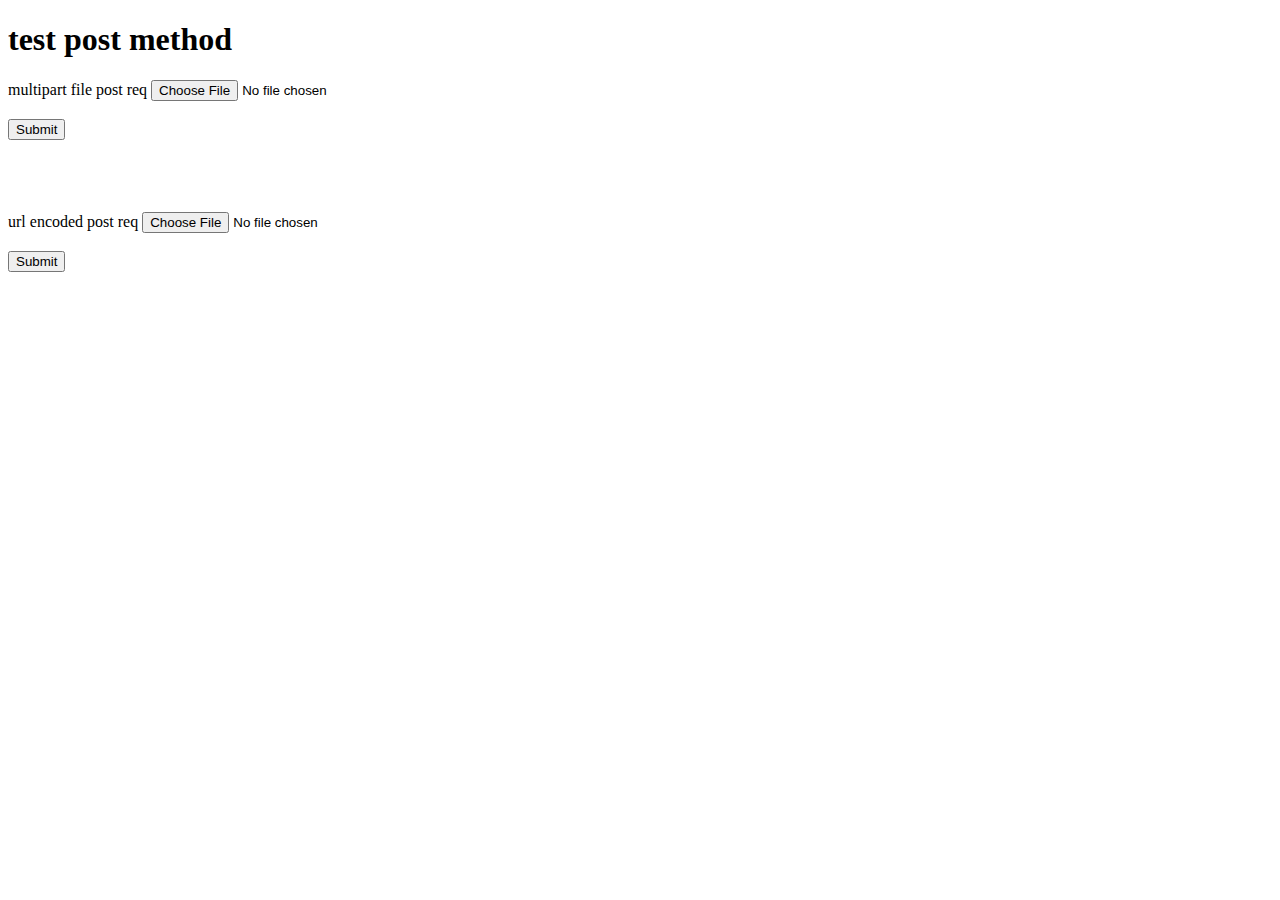
<file: public/website2/index.html>
<!DOCTYPE html>
<html>
  <body>
    <h1>test post method</h1>
    <form action="/action" enctype="multipart/form-data" method="POST">
      <label for="filename">multipart file post req</label>
      <input type="file" id="filename" name="filename" />
      <br /><br />
      <input type="submit" />
    </form>
    <br />
    <br />
    <br />
    <br />
    <form action="/action" method="POST">
      <label for="filename">url encoded post req</label>
      <input type="file" id="filename" name="filename" />
      <br /><br />
      <input type="submit" />
    </form>
  </body>
</html>
</file>
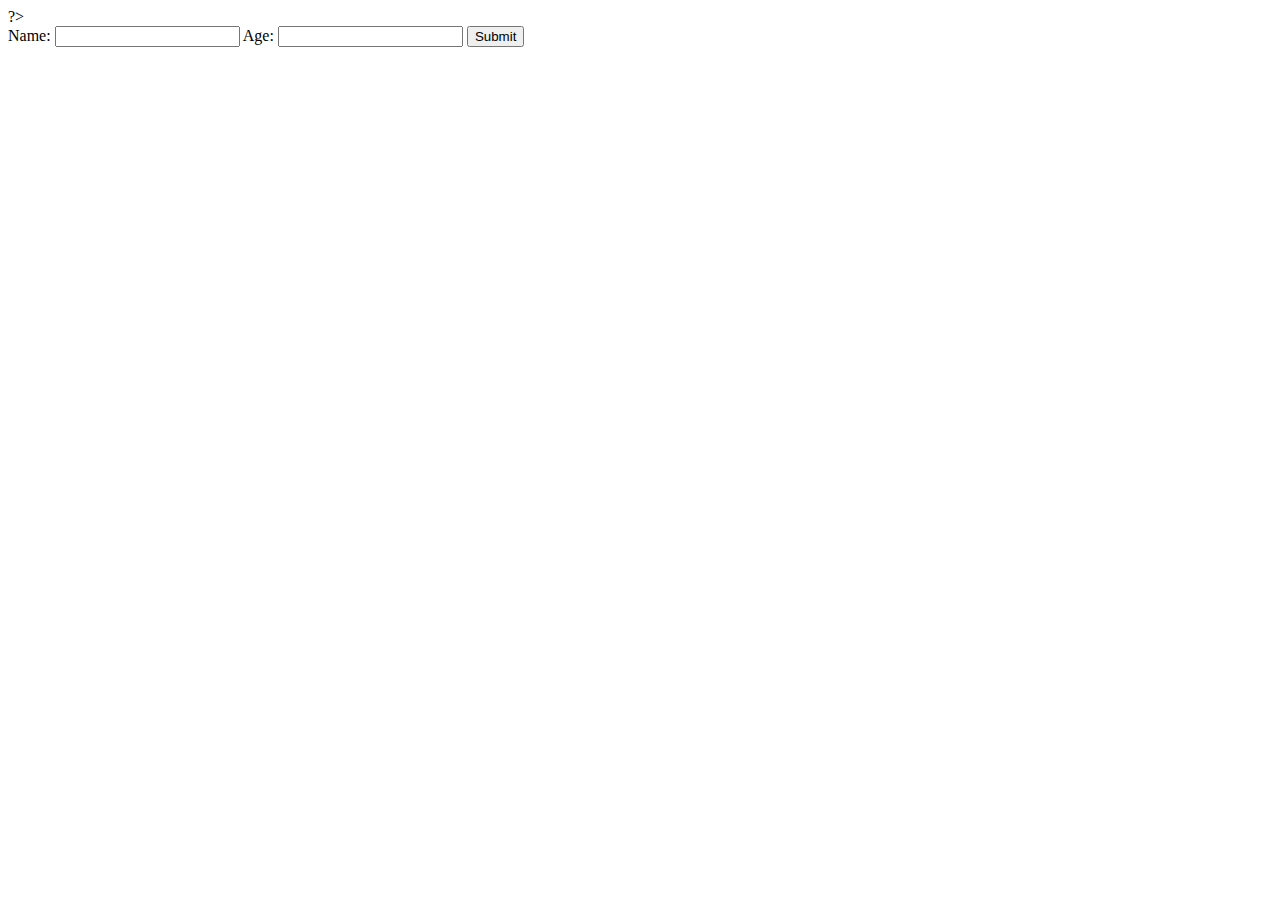
<file: CGI/CGI-bin/test.html>
?>
<html>
   <body>
   
      <form action = "<?php $_PHP_SELF ?>" method = "GET">
         Name: <input type = "text" name = "name" />
         Age: <input type = "text" name = "age" />
         <input type = "submit" />
      </form>
      
   </body>
</html>
</file>
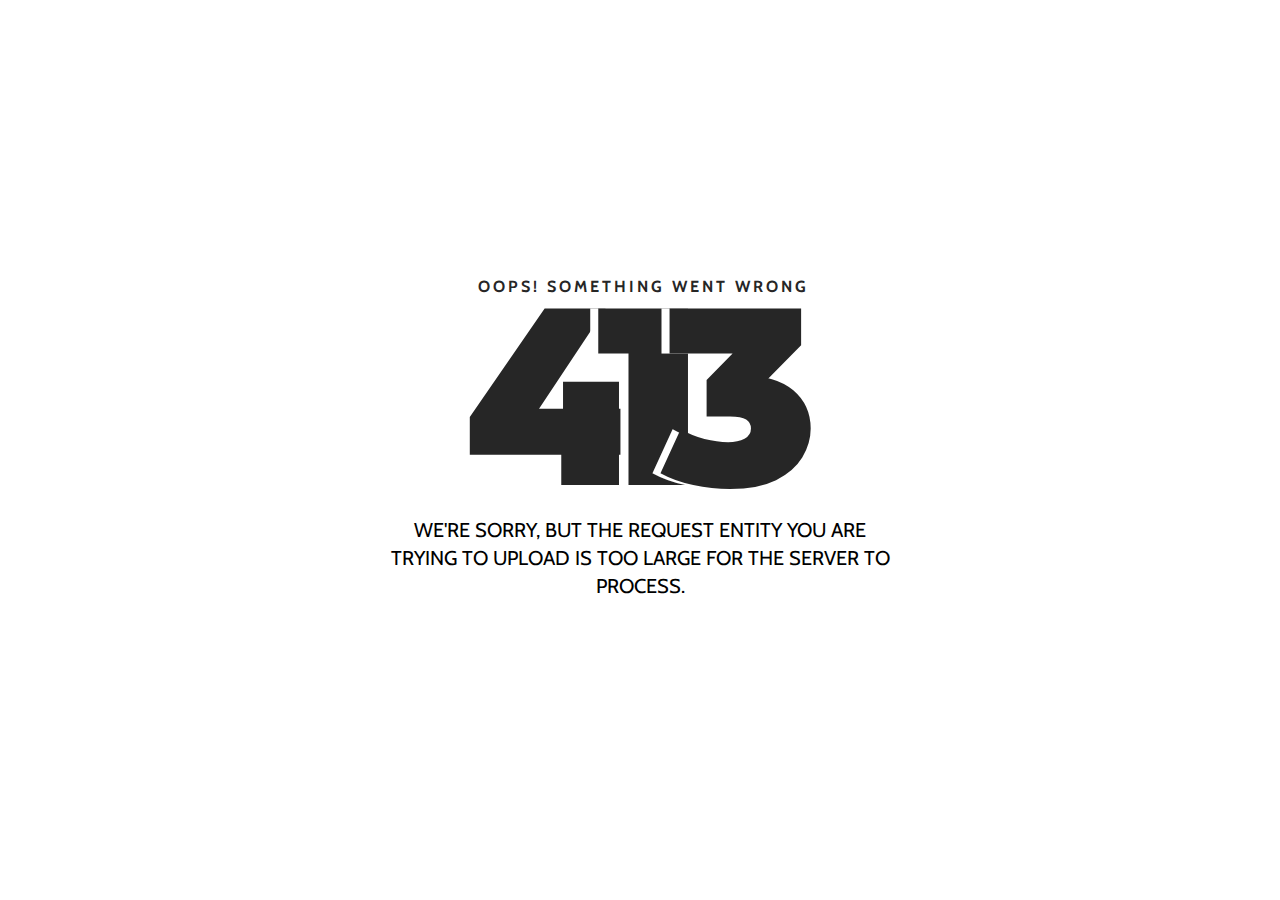
<file: public/error_pages/413.html>
<!DOCTYPE html>
<html lang="en">
  <head>
    <meta charset="utf-8" />
    <meta http-equiv="X-UA-Compatible" content="IE=edge" />
    <meta name="viewport" content="width=device-width, initial-scale=1" />
    <title>413 Request Entity Too Large</title>
    <link
      href="https://fonts.googleapis.com/css?family=Cabin:400,700"
      rel="stylesheet"
    />
    <link
      href="https://fonts.googleapis.com/css?family=Montserrat:900"
      rel="stylesheet"
    />
    <style>
      * {
        -webkit-box-sizing: border-box;
        box-sizing: border-box;
      }

      body {
        padding: 0;
        margin: 0;
      }

      #error {
        position: relative;
        height: 100vh;
      }

      #error .error {
        position: absolute;
        left: 50%;
        top: 50%;
        -webkit-transform: translate(-50%, -50%);
        -ms-transform: translate(-50%, -50%);
        transform: translate(-50%, -50%);
      }

      .error {
        max-width: 520px;
        width: 100%;
        line-height: 1.4;
        text-align: center;
      }

      .error .error-code {
        position: relative;
        height: 240px;
      }

      .error .error-code h1 {
        font-family: "Montserrat", sans-serif;
        position: absolute;
        left: 50%;
        top: 50%;
        -webkit-transform: translate(-50%, -50%);
        -ms-transform: translate(-50%, -50%);
        transform: translate(-50%, -50%);
        font-size: 252px;
        font-weight: 900;
        margin: 0px;
        color: #262626;
        text-transform: uppercase;
        letter-spacing: -40px;
        margin-left: -20px;
      }

      .error .error-code h1 > span {
        text-shadow: -8px 0px 0px #fff;
      }

      .error .error-code h3 {
        font-family: "Cabin", sans-serif;
        position: relative;
        font-size: 16px;
        font-weight: 700;
        text-transform: uppercase;
        color: #262626;
        margin: 0px;
        letter-spacing: 3px;
        padding-left: 6px;
      }

      .error h2 {
        font-family: "Cabin", sans-serif;
        font-size: 20px;
        font-weight: 400;
        text-transform: uppercase;
        color: #000;
        margin-top: 0px;
        margin-bottom: 25px;
      }

      @media only screen and (max-width: 767px) {
        .error .error-code {
          height: 200px;
        }
        .error .error-code h1 {
          font-size: 200px;
        }
      }

      @media only screen and (max-width: 480px) {
        .error .error-code {
          height: 162px;
        }
        .error .error-code h1 {
          font-size: 162px;
          height: 150px;
          line-height: 162px;
        }
        .error h2 {
          font-size: 16px;
        }
      }
    </style>
    <!--[if lt IE 9]>
      <script src="https://oss.maxcdn.com/html5shiv/3.7.3/html5shiv.min.js"></script>
      <script src="https://oss.maxcdn.com/respond/1.4.2/respond.min.js"></script>
    <![endif]-->
  </head>
  <body>
    <div id="error">
      <div class="error">
        <div class="error-code">
          <h3>Oops! Something went wrong</h3>
          <h1><span>4</span><span>1</span><span>3</span></h1>
        </div>
        <h2>
          We're sorry, but the request entity you are trying to upload is too
          large for the server to process.
        </h2>
      </div>
    </div>
  </body>
</html>
</file>
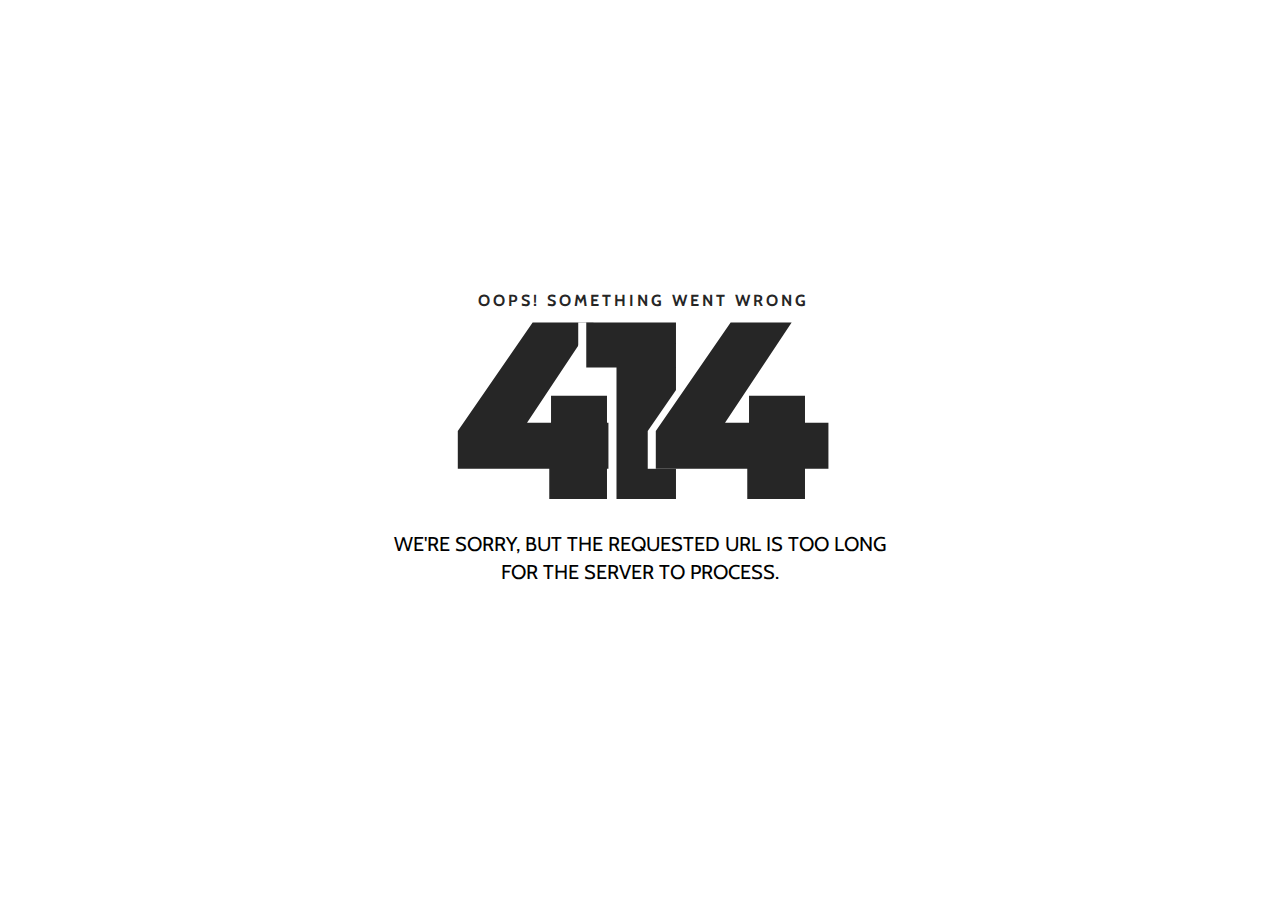
<file: public/error_pages/414.html>
<!DOCTYPE html>
<html lang="en">
  <head>
    <meta charset="utf-8" />
    <meta http-equiv="X-UA-Compatible" content="IE=edge" />
    <meta name="viewport" content="width=device-width, initial-scale=1" />
    <title>414 Request-URI Too Long</title>
    <link
      href="https://fonts.googleapis.com/css?family=Cabin:400,700"
      rel="stylesheet"
    />
    <link
      href="https://fonts.googleapis.com/css?family=Montserrat:900"
      rel="stylesheet"
    />
    <style>
      * {
        -webkit-box-sizing: border-box;
        box-sizing: border-box;
      }

      body {
        padding: 0;
        margin: 0;
      }

      #error {
        position: relative;
        height: 100vh;
      }

      #error .error {
        position: absolute;
        left: 50%;
        top: 50%;
        -webkit-transform: translate(-50%, -50%);
        -ms-transform: translate(-50%, -50%);
        transform: translate(-50%, -50%);
      }

      .error {
        max-width: 520px;
        width: 100%;
        line-height: 1.4;
        text-align: center;
      }

      .error .error-code {
        position: relative;
        height: 240px;
      }

      .error .error-code h1 {
        font-family: "Montserrat", sans-serif;
        position: absolute;
        left: 50%;
        top: 50%;
        -webkit-transform: translate(-50%, -50%);
        -ms-transform: translate(-50%, -50%);
        transform: translate(-50%, -50%);
        font-size: 252px;
        font-weight: 900;
        margin: 0px;
        color: #262626;
        text-transform: uppercase;
        letter-spacing: -40px;
        margin-left: -20px;
      }

      .error .error-code h1 > span {
        text-shadow: -8px 0px 0px #fff;
      }

      .error .error-code h3 {
        font-family: "Cabin", sans-serif;
        position: relative;
        font-size: 16px;
        font-weight: 700;
        text-transform: uppercase;
        color: #262626;
        margin: 0px;
        letter-spacing: 3px;
        padding-left: 6px;
      }

      .error h2 {
        font-family: "Cabin", sans-serif;
        font-size: 20px;
        font-weight: 400;
        text-transform: uppercase;
        color: #000;
        margin-top: 0px;
        margin-bottom: 25px;
      }

      @media only screen and (max-width: 767px) {
        .error .error-code {
          height: 200px;
        }
        .error .error-code h1 {
          font-size: 200px;
        }
      }

      @media only screen and (max-width: 480px) {
        .error .error-code {
          height: 162px;
        }
        .error .error-code h1 {
          font-size: 162px;
          height: 150px;
          line-height: 162px;
        }
        .error h2 {
          font-size: 16px;
        }
      }
    </style>
    <!--[if lt IE 9]>
      <script src="https://oss.maxcdn.com/html5shiv/3.7.3/html5shiv.min.js"></script>
      <script src="https://oss.maxcdn.com/respond/1.4.2/respond.min.js"></script>
    <![endif]-->
  </head>
  <body>
    <div id="error">
      <div class="error">
        <div class="error-code">
          <h3>Oops! Something went wrong</h3>
          <h1><span>4</span><span>1</span><span>4</span></h1>
        </div>
        <h2>
          We're sorry, but the requested URL is too long for the server to
          process.
        </h2>
      </div>
    </div>
  </body>
</html>
</file>
